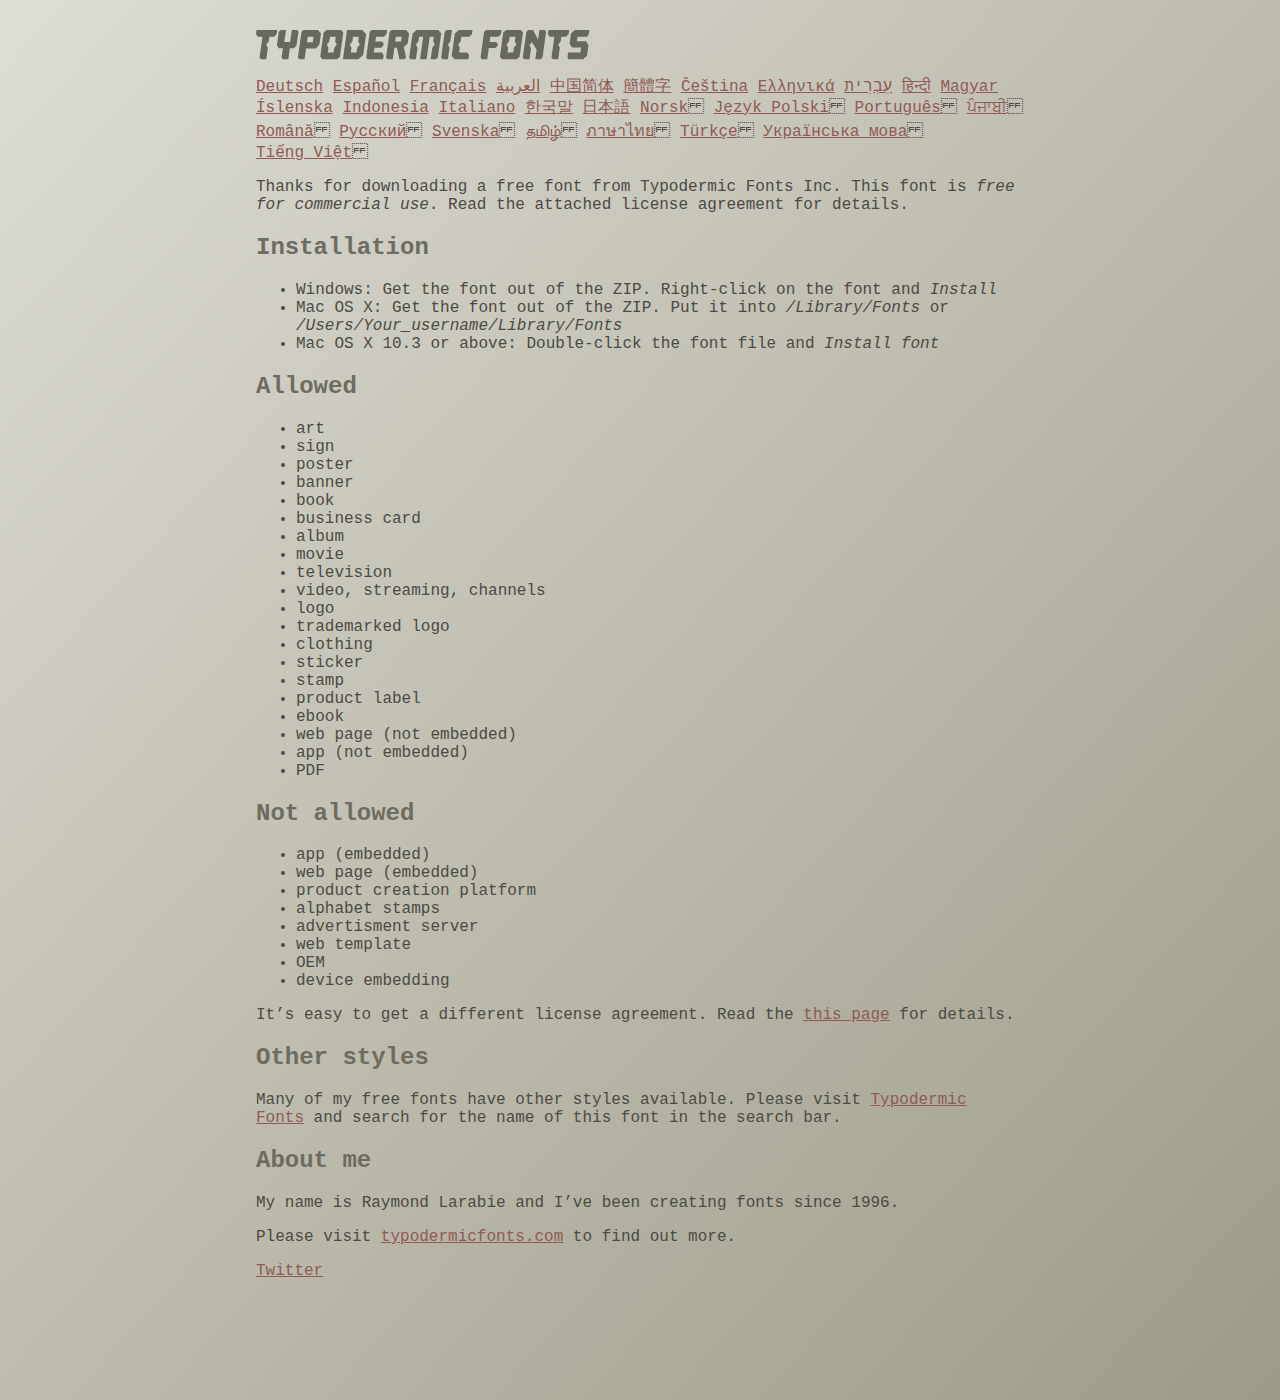
<file: Fonts/nulshock/read-this.html>
<head>
<meta http-equiv="Content-Type" content="text/html; charset=utf-8">
<title>Typodermic Fonts Inc. Freeware Font instructions 2014</title>
<style type="text/css">
body {
	margin:30px 20% 120px 20%;
	padding:0px;
	font-family:Consolas, Courier, sans-serif;
	color:#4c4b44;
	background-color:#c2c1b3;

/* IE10 Consumer Preview */ 
background-image: -ms-linear-gradient(top left, #DEDDD6 0%, #9D9B87 100%);

/* Mozilla Firefox */ 
background-image: -moz-linear-gradient(top left, #DEDDD6 0%, #9D9B87 100%);

/* Opera */ 
background-image: -o-linear-gradient(top left, #DEDDD6 0%, #9D9B87 100%);

/* Webkit (Safari/Chrome 10) */ 
background-image: -webkit-gradient(linear, left top, right bottom, color-stop(0, #DEDDD6), color-stop(1, #9D9B87));

/* Webkit (Chrome 11+) */ 
background-image: -webkit-linear-gradient(top left, #DEDDD6 0%, #9D9B87 100%);

/* W3C Markup, IE10 Release Preview */ 
background-image: linear-gradient(to bottom right, #DEDDD6 0%, #9D9B87 100%);

	}
h2 {color:#6d6c61;}
a {color:#8f5b54;}
a:hover {color:#ffffff; background-color:#9a998c;}
</style>
</head>

<body>

<svg width="350px" height="30px">
	<path fill="#69685D" d="M0,4.006L0.554,0h20.674l-0.553,4.006l-2.559,2.772h-4.688l-0.682,4.816l-2.515,3.026l1.663,3.07
		l-1.62,11.594H4.987l-1.448-1.79l2.94-20.716H1.791L0,4.006z"/>
	<path fill="#69685D" d="M35.8,0h5.285l1.408,1.791l-1.876,13.343l-2.515,3.111h-4.264l-1.534,11.04h-5.286l-1.449-1.79l1.322-9.25
		h-4.263l-1.705-3.111l1.875-13.343L24.76,0h5.242l-1.706,12.064h5.799L35.8,0z"/>
	<path fill="#69685D" d="M62.09,0l2.899,3.453L63.412,14.58l-3.496,3.962h-9.805l-1.491,10.742h-5.244l-1.493-1.79l3.625-25.704
		L47.469,0H62.09z M50.965,12.362h5.797l0.81-5.583h-5.799L50.965,12.362z"/>
	<path fill="#69685D" d="M64.256,26.642l3.367-24.041L70.523,0h14.664l2.132,2.601l-3.368,24.041l-2.856,2.643H66.431L64.256,26.642
		z M73.335,11.595l-2.514,3.026l1.663,3.07l-0.683,4.816H77.6l0.68-4.816l2.516-3.07l-1.663-3.026l0.681-4.816h-5.796L73.335,11.595
		z"/>
	<path fill="#69685D" d="M86.926,29.285L91.017,0h15.518l3.581,4.307l-2.899,20.673l-4.774,4.305H86.926z M96.345,11.595
		l-2.515,3.026l1.664,3.07l-0.683,4.816h5.798l0.681-4.816l2.516-3.07l-1.663-3.026l0.681-4.816h-5.796L96.345,11.595z"/>
	<path fill="#69685D" d="M127.114,29.285h-15.473l-1.492-1.79l3.624-25.704L115.731,0h15.389l-0.554,4.006l-2.557,2.772h-7.971
		l-0.684,4.816h6.906l1.662,3.026l-2.515,3.111h-6.905l-0.683,4.775h8.057l1.791,2.771L127.114,29.285z"/>
	<path fill="#69685D" d="M150.21,0l2.898,3.453l-1.405,9.977l-3.881,3.452l2.217,10.613l-1.748,1.79h-4.944l-2.387-11.553h-2.6
		l-1.622,11.553h-5.241l-1.493-1.79l3.624-25.704L135.588,0H150.21z M145.691,6.779h-5.796l-0.683,4.816h5.799L145.691,6.779z"/>
	<path fill="#69685D" d="M159.92,29.285h-5.242l-1.492-1.79l3.41-24.042L160.432,0h21.911l2.897,3.453l-3.409,24.042l-1.876,1.79
		h-5.284l1.617-11.594l2.517-3.07l-1.662-3.026l0.681-4.816h-4.092l-3.154,22.506h-6.522l3.155-22.506h-4.134l-0.683,4.816
		l-2.515,3.026l1.663,3.07L159.92,29.285z"/>
	<path fill="#69685D" d="M191.879,29.285h-5.244l-1.492-1.79l3.624-25.704L190.728,0h5.242l-1.619,11.595l-2.516,3.026l1.663,3.07
		L191.879,29.285z"/>
	<path fill="#69685D" d="M213.018,25.279l-0.554,4.006h-13.854l-2.899-3.494l3.156-22.338L202.702,0h13.854l-0.555,4.006
		l-2.558,2.772h-8.1l-0.683,4.816l-2.515,3.026l1.663,3.07l-0.683,4.816h8.1L213.018,25.279z"/>
	<path fill="#69685D" d="M226.007,29.285l-1.492-1.79l3.624-25.704L230.1,0h15.473l-0.554,4.006l-2.557,2.772h-8.058l-0.724,5.115
		h6.818l1.664,3.07l-2.557,3.11h-6.82l-1.535,11.211H226.007z"/>
	<path fill="#69685D" d="M243.903,26.642l3.368-24.041L250.17,0h14.663l2.131,2.601l-3.367,24.041l-2.855,2.643h-14.664
		L243.903,26.642z M252.983,11.595l-2.516,3.026l1.662,3.07l-0.681,4.816h5.796l0.684-4.816l2.515-3.07l-1.664-3.026l0.684-4.816
		h-5.798L252.983,11.595z"/>
	<path fill="#69685D" d="M280.639,19.822l-4.731-7.758l-2.516,3.069l1.662,3.069l-1.533,11.082h-5.244l-1.493-1.79l3.626-25.704
		L272.37,0h4.773l4.902,9.677L283.41,0h5.285l1.407,1.791l-3.623,25.704l-1.877,1.79h-5.285L280.639,19.822z"/>
	<path fill="#69685D" d="M291.926,4.006L292.48,0h20.674l-0.554,4.006l-2.557,2.772h-4.691l-0.681,4.816l-2.516,3.026l1.664,3.07
		l-1.621,11.594h-5.285l-1.451-1.79l2.942-20.716h-4.689L291.926,4.006z"/>
	<path fill="#69685D" d="M325.168,17.478h-9.209l-2.387-3.923l1.45-10.102L318.857,0h14.452l-0.682,4.86l-1.621,1.918h-9.506
		l-0.64,4.561h9.208l2.388,3.878l-1.493,10.572l-3.836,3.494h-14.579l-1.107-1.917l0.682-4.86h12.362L325.168,17.478z"/>
</svg>

<br>

<p translate="no">

<a href="https://translate.google.com/translate?hl=en&sl=en&tl=de&u=https://typodermicfonts.com/wp-content/uploads/2021/04/read-this.html&sandbox=0&usg=ALkJrhivq6___mill12Uw6fPvMWyJxstkw">Deutsch</a>

<a href="https://translate.google.com/translate?hl=en&sl=en&tl=es&u=https://typodermicfonts.com/wp-content/uploads/2021/04/read-this.html&sandbox=0&usg=ALkJrhjAt3cpinDeMTX6Ro8UcZFqaE8K5Q">Español</a>

<a href="https://translate.google.com/translate?hl=en&sl=en&tl=fr&u=https://typodermicfonts.com/wp-content/uploads/2021/04/read-this.html&sandbox=0&usg=ALkJrhjObLPhFyyhwigF-dBoOZ3eXYdDsw">Français</a>

<a href="https://translate.google.com/translate?hl=en&sl=en&tl=ar&u=https://typodermicfonts.com/wp-content/uploads/2021/04/read-this.html&sandbox=0&usg=ALkJrhg2hs-st3zodt-AjmoeuPHfyJsTEg">العربية</a>

<a href="https://translate.google.com/translate?hl=en&sl=en&tl=zh-CN&u=https://typodermicfonts.com/wp-content/uploads/2021/04/read-this.html&sandbox=0&usg=ALkJrhiilVnjG1Ks0DN7UyRqbKExhxAT-Q">中国简体</a>

<a href="https://translate.google.com/translate?hl=en&sl=en&tl=zh-TW&u=https://typodermicfonts.com/wp-content/uploads/2021/04/read-this.html&sandbox=0&usg=ALkJrhiSCPRAYToARlHI4kxIK9eCIFKQhw">簡體字</a>

<a href="https://translate.google.com/translate?hl=en&sl=en&tl=cs&u=https://typodermicfonts.com/wp-content/uploads/2021/04/read-this.html&sandbox=0&usg=ALkJrhj3z2HOOmCXLT-ApYW2SCeBvTGvTA">Čeština</a>

<a href="https://translate.google.com/translate?hl=en&sl=en&tl=el&u=https://typodermicfonts.com/wp-content/uploads/2021/04/read-this.html&sandbox=0&usg=ALkJrhhoORG-43TvZ2NVrll3T0oyOZE0VA">Ελληνικά</a>

<a href="https://translate.google.com/translate?hl=en&sl=en&tl=iw&u=https://typodermicfonts.com/wp-content/uploads/2021/04/read-this.html&sandbox=0&usg=ALkJrhiP4kLXdDxVNuV6-9tHJ8Tbt-1xKw">עִבְרִית</a>

<a href="https://translate.google.com/translate?hl=en&sl=en&tl=hi&u=https://typodermicfonts.com/wp-content/uploads/2021/04/read-this.html&sandbox=0&usg=ALkJrhhJmUufReWrMTSaGKPPOqV7q5jpGQ">हिन्दी</a>

<a href="https://translate.google.com/translate?hl=en&sl=en&tl=hu&u=https://typodermicfonts.com/wp-content/uploads/2021/04/read-this.html&sandbox=0&usg=ALkJrhgfcL_UwP3jkr6Vvq35rkhETFuTug">Magyar</a>

<a href="https://translate.google.com/translate?hl=en&sl=en&tl=is&u=https://typodermicfonts.com/wp-content/uploads/2021/04/read-this.html&sandbox=0&usg=ALkJrhjpK9lELyRP50Vv3RNgqCJDb6d-GQ">Íslenska</a>

<a href="https://translate.google.com/translate?hl=en&sl=en&tl=id&u=https://typodermicfonts.com/wp-content/uploads/2021/04/read-this.html&sandbox=0&usg=ALkJrhiExV3gmyXBUVqcwNiGiUWQSRrgIQ">Indonesia</a>

<a href="https://translate.google.com/translate?hl=en&sl=en&tl=it&u=https://typodermicfonts.com/wp-content/uploads/2021/04/read-this.html&sandbox=0&usg=ALkJrhgMr2_uulaLYRSFz8C34rtcbN6XEg">Italiano</a>

<a href="https://translate.google.com/translate?hl=en&sl=en&tl=ko&u=https://typodermicfonts.com/wp-content/uploads/2021/04/read-this.html&sandbox=0&usg=ALkJrhhl_nNXiOMIiBERq879UXH1XYfZGw">한국말</a>

<a href="https://translate.google.com/translate?hl=en&ie=UTF8&prev=_t&sl=en&tl=ja&u=https://typodermicfonts.com/wp-content/uploads/2021/04/read-this.html&sandbox=0&usg=ALkJrhi2FvSFgSUub72-Sq2moIRAosCiLA">日本語</a>

<a href="https://translate.google.com/translate?hl=en&sl=en&tl=no&u=https://typodermicfonts.com/wp-content/uploads/2021/04/read-this.html&sandbox=0&usg=ALkJrhhnf9AGd5hfxwA04e1w-tfYPha1ww">Norsk</a>
<a href="https://translate.google.com/translate?hl=en&sl=en&tl=pl&u=https://typodermicfonts.com/wp-content/uploads/2021/04/read-this.html&sandbox=0&usg=ALkJrhjZTe5eJRrZffLe0zgqEHPrMb8pOQ">Język&nbsp;Polski</a>
<a href="https://translate.google.com/translate?hl=en&sl=en&tl=pt-BR&u=https://typodermicfonts.com/wp-content/uploads/2021/04/read-this.html&sandbox=0&usg=ALkJrhg-zp3i6AcZCv02ONjZ5YvkcCFDBw">Português</a>
<a href="https://translate.google.com/translate?hl=en&sl=en&tl=pa&u=https://typodermicfonts.com/wp-content/uploads/2021/04/read-this.html&sandbox=0&usg=ALkJrhhPEMoYvW59_DJT7y6fxgG2IMh23A">ਪੰਜਾਬੀ</a>
<a href="https://translate.google.com/translate?hl=en&sl=en&tl=ro&u=https://typodermicfonts.com/wp-content/uploads/2021/04/read-this.html&sandbox=0&usg=ALkJrhgD0R8zxuQQh-YmFpQTJdvjhAYm2A">Română</a>
<a href="https://translate.google.com/translate?hl=en&sl=en&tl=ru&u=https://typodermicfonts.com/wp-content/uploads/2021/04/read-this.html&sandbox=0&usg=ALkJrhgI6c7Pd-FCcipT4xc2NPTefj5JJg">Русский</a>
<a href="https://translate.google.com/translate?hl=en&sl=en&tl=sv&u=https://typodermicfonts.com/wp-content/uploads/2021/04/read-this.html&sandbox=0&usg=ALkJrhhA8gW_-rjCbZQ5TK46zFMB3_StEQ">Svenska</a>
<a href="https://translate.google.com/translate?hl=en&sl=en&tl=ta&u=https://typodermicfonts.com/wp-content/uploads/2021/04/read-this.html&sandbox=0&usg=ALkJrhiwxxCEPzu3pHBXP-fbTZaOzYqe3g">தமிழ்</a>
<a href="https://translate.google.com/translate?hl=en&sl=en&tl=th&u=https://typodermicfonts.com/wp-content/uploads/2021/04/read-this.html&sandbox=0&usg=ALkJrhjP1N1DRUB1M81k5mi5KnRtt5C2-Q">ภาษาไทย</a>
<a href="https://translate.google.com/translate?hl=en&sl=en&tl=tr&u=https://typodermicfonts.com/wp-content/uploads/2021/04/read-this.html&sandbox=0&usg=ALkJrhiTYbD039OWznCcGyQnMy89_v-1gA">Türkçe</a>
<a href="https://translate.google.com/translate?hl=en&sl=en&tl=uk&u=http%3A%2F%2Ftypodermicfonts.com%2Fwp-content%2Fuploads%2F2014%2F02%2Fread-this.html">Українська&nbsp;мова</a>
<a href="https://translate.google.com/translate?hl=en&sl=en&tl=vi&u=https://typodermicfonts.com/wp-content/uploads/2021/04/read-this.html&sandbox=0&usg=ALkJrhirTQPOLCZognLpxOvJQT_158y07A">Tiếng&nbsp;Việt</a>
</p>


<p>Thanks for downloading a free font from <span translate="no">Typodermic Fonts Inc.</span> This font is <em>free for commercial use</em>. Read the attached license agreement for details.</p>


<h2>Installation</h2>

<ul>
<li>Windows: Get the font out of the ZIP. Right-click on the font and <em>Install</em>
<li>Mac OS X: Get the font out of the ZIP. Put it into <cite translate="no">/Library/Fonts</cite> or <cite translate="no">/Users/Your_username/Library/Fonts</cite>
<li>Mac OS X 10.3 or above: Double-click the font file and <em>Install font</em>
</ul>


<h2>Allowed</h2>

<ul>
<li>art
<li>sign
<li>poster
<li>banner
<li>book
<li>business card
<li>album
<li>movie
<li>television
<li>video, streaming, channels
<li>logo
<li>trademarked logo
<li>clothing
<li>sticker
<li>stamp
<li>product label
<li>ebook
<li>web page (not embedded)
<li>app (not embedded)
<li>PDF
</ul>

<h2>Not allowed</h2>

<ul>
<li>app (embedded)
<li>web page (embedded)
<li>product creation platform
<li>alphabet stamps
<li>advertisment server
<li>web template
<li>OEM
<li>device embedding
</ul>

<p>It&rsquo;s easy to get a different license agreement. Read the <a href="https://typodermicfonts.com/custom/">this page</a> for details.</p>

<h2>Other styles</h2>

<p>Many of my free fonts have other styles available. Please visit <a href="https://typodermicfonts.com">Typodermic Fonts</a> and search for the name of this font in the search bar.</p>


<h2>About me</h2>

<p>My name is <span translate="no">Raymond Larabie</span> and I&rsquo;ve been creating fonts since 1996.</p>

<p>Please visit <a href="https://typodermicfonts.com">typodermicfonts.com</a> to find out more.</p>
<p translate="no"><p><a href="https://twitter.com/typodermic">Twitter</a></p>


</body>
</file>
